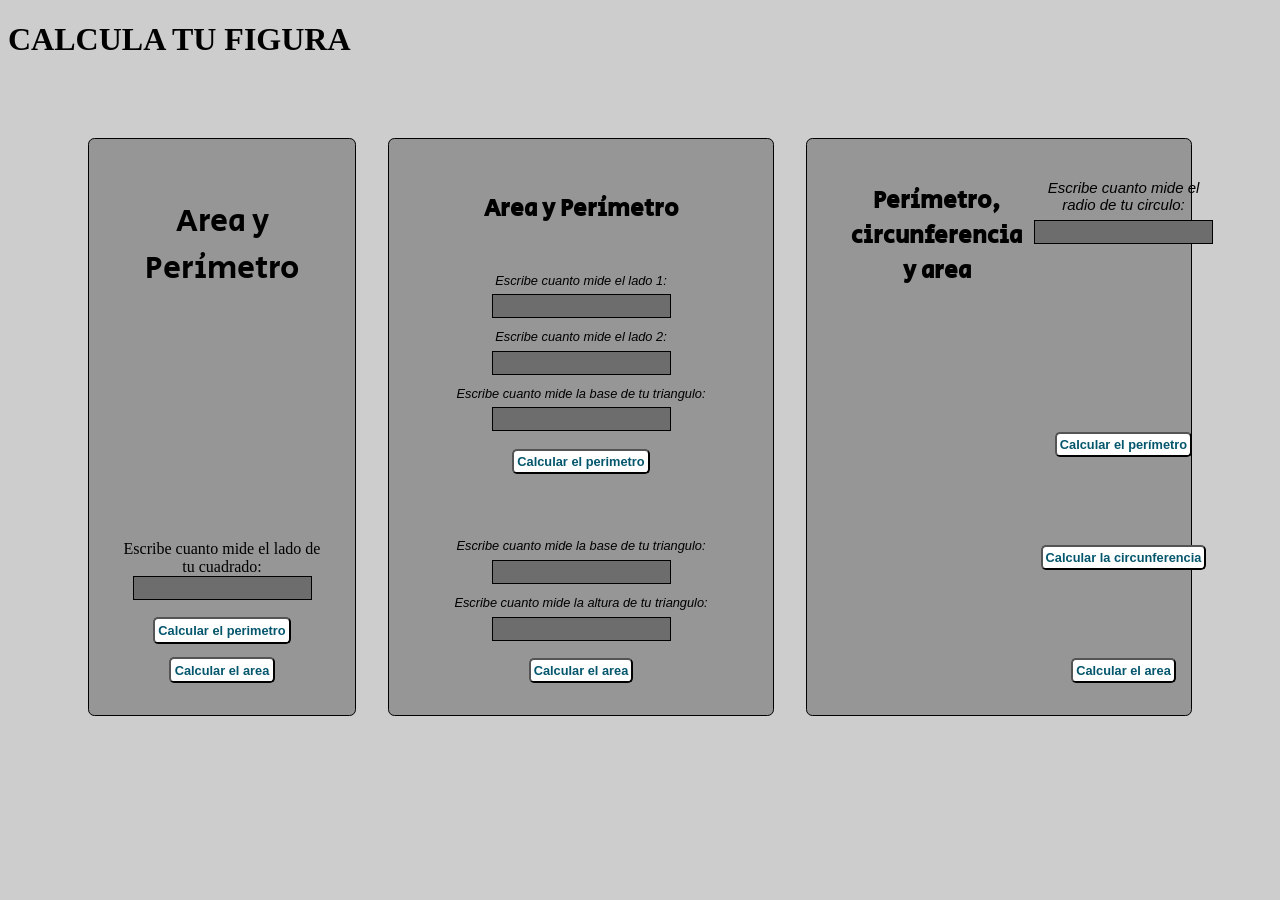
<file: figuras.html>
<!DOCTYPE html>
<html lang="en">

<head>
    <meta charset="UTF-8">
    <meta http-equiv="X-UA-Compatible" content="IE=edge">
    <meta name="viewport" content="width=device-width, initial-scale=1.0">
    <title>Figuras Geometricas | Curso practico de Javascript</title>
    <script src="./figuras.js"></script>
    <link rel="stylesheet" href="main.css">
    <link rel="preconnect" href="https://fonts.googleapis.com">
    <link rel="preconnect" href="https://fonts.gstatic.com" crossorigin>
    <link href="https://fonts.googleapis.com/css2?family=Secular+One&display=swap" rel="stylesheet">
</head>

<body>
    <header>
        <h1 class="titulo-header">CALCULA TU FIGURA</h1>
    </header>
    <div class="seccion">
        <section class="cuadrado">
            <h2>Area y Perímetro
            </h2>

            <form action="">
                <label for="inputCuadrado">
                    Escribe cuanto mide el lado de tu cuadrado:
                </label>
                <input id="inputCuadrado" type="number" /><br>
                <button type="button" onclick="calcularPerimetroCuadrado()">Calcular el perimetro</button>
                <button type="button" onclick="calcularAreaCuadrado()">Calcular el area</button>
            </form>
        </section>

        <section class="triangulo">
            <div>
                <h2>Area y Perímetro
                </h2>
                <form action="">
                    <label for="inputTriangulo1">
                        Escribe cuanto mide el lado 1:
                    </label>
                    <input id="inputTriangulo1" type="number" />
                    <label for="inputTriangulo2">
                        Escribe cuanto mide el lado 2:
                    </label>
                    <input id="inputTriangulo2" type="number" />
                    <label for="inputTriangulo3">
                        Escribe cuanto mide la base de tu triangulo:
                    </label>
                    <input id="inputTriangulo3" type="number" />

                    <button type="button" onclick="calcularPerimetroTriangulo()">Calcular el perimetro</button>
                </form></br>
                <form>
                    <label for="inputTriangulo4">
                        Escribe cuanto mide la base de tu triangulo:
                    </label>
                    <input id="inputTriangulo4" type="number" />

                    <label for="inputTriangulo5">
                        Escribe cuanto mide la altura de tu triangulo:
                    </label>
                    <input id="inputTriangulo5" type="number" />

                    <button type="button" onclick="calcularAreaTriangulo()">Calcular el area</button>
                </form>
            </div>
        </section>

        <section class="circulo">
            <h2>Perímetro, circunferencia y area
            </h2>
            <div class="seccion-circulo">
            <form action="">
                <label for="inputCirculo1">
                    Escribe cuanto mide el radio de tu circulo:
                </label>
                <input id="inputCirculo1" type="number" />
            </form></br>

            <button type="button" onclick="calcularDiametroCirculo()">Calcular el perímetro</button></form>

            <button type="button" onclick="calcularCircunferenciaCirculo()">Calcular la circunferencia</button>

            <button type="button" onclick="calcularAreaCirculo()">Calcular el area</button>
            </form>
        </div>
        </section>
    </div>
</body>

</html>
</file>
<file: main.css>
body{
    /* background-image: url(./img/istockphoto-641443214-170667a.jpg);
    background-repeat: no-repeat;
    background-size: cover;
    background-attachment: fixed; */

    background-color: rgb(205, 205, 205);

}

.seccion{
    display: flex;
    align-items: center;
    justify-content: center;
    margin: 2em;
    padding: 2em;
}

.titulo{
    font-size: 2em;
    font-weight: bold;
    text-align: center;
    font-family: 'Secular One', sans-serif;
    margin-top: 2em;
}

.titulo p{
    font-size: 0.6em;
    font-weight: lighter;
    text-align: center;
    margin-bottom: 2em;
}


input{
  appearance: none;
  background-color: rgb(109, 109, 109);
  outline: none;
  border: 1px solid black;
  box-shadow: none;
  margin-bottom: 5px;
  position: relative;
  color: white;
  height: 1.5em;
  text-align: center;
  font-weight: bold;

}

input:focus {
    border:1px solid rgb(0, 0, 0);
    background-color:transparent;
    border-radius: 0.2em;
    }


input[type=number]::-webkit-inner-spin-button,
input[type=number]::-webkit-outer-spin-button {
-webkit-appearance: none;
margin: 0;
}

input::before{
    display: inline-block;
    position: absolute;
    right: 0;
    content: "cm";
    text-align: right;
}

.cuadrado{
    width: 20em;
    height: 32em;
    display: flex;
    background-color: rgb(150, 150, 150); 
    border: 1px solid black;
    border-radius: 0.4em;
    flex-direction: column;
    text-align: center;
    justify-content: space-between;
    padding: 2em;
    margin: 1em;
}

.cuadrado img{
    width: 7em;
}

.cuadrado h2{
    font-family: 'Secular One', sans-serif;
    font-weight: 100;
    font-size: 2em;
    color: black;
}

.cuadrado div label{
    font-size: 15px;
    font-family: Arial, Helvetica, sans-serif;
    color: black;
    display: flex;
    align-items: center;
    flex-direction: column;
    justify-content: space-between;
    margin-bottom: 2em;

}

.formulario{
    display: flex;
    flex-direction: column;
    align-items: center;
    justify-content: space-between;
}

/* .cuadrado input{
    background-color: #f26464;
    border-style: inset;
    color: #fff;
    font-weight: bold;
   
} */

.cuadrado button{
    margin-top: 1em;
    border-radius: 0.4em;
    font-size: 0.8em;
    font-weight: bold;
    background-color: #fff;
    color:rgb(4, 86, 109) ;
    padding: 0.3em;
}

.cuadrado button:hover{
    background-color:rgb(4, 86, 109);
    cursor: pointer;
    color: #fff;
    transition: 1s;
}

/***** triangulo *****/
.triangulo div{
    width: 20em;
    height: 32em;
    display: flex;
    background-color: rgb(150, 150, 150); 
    border: 1px solid black;
    border-radius: 0.4em;
    flex-direction: column;
    text-align: center;
    justify-content: space-between;
    padding: 2em;
    margin: 1em;

}

.triangulo img{
    width: 7em;
}

.triangulo h2{
    text-align: center;
    position: relative;
    font-family: 'Secular One', sans-serif;
    font-size: 1.5em;
    color: black;
    
}

.triangulo form{
    display: flex;
    flex-direction: column;
    text-align: center;
    align-items: center;

}

.triangulo label{
    font-style: italic;
    font-size: 0.8em;
    font-family: Arial, Helvetica, sans-serif;
    color:black;
    margin: 0.5em;
}

/* .triangulo input{
    background-color: rgb(80, 176, 32);
    border-style: inset;
    color: #fff;
    font-weight: bold;
   
} */

.triangulo button{
    margin-top: 1em;
    border-radius: 0.4em;
    font-size: 0.8em;
    font-weight: bold;
    background-color: #fff;
    color:rgb(4, 86, 109) ;
    padding: 3px;
}

.triangulo button:hover{
    background-color:rgb(4, 86, 109);
    cursor: pointer;
    color: #fff;
    transition: 1s;
}






/***** End triangulo *****/

/***** circulo *****/

.circulo{
    width: 20em;
    height: 32em;
    display: flex;
    background-color: rgb(150, 150, 150); 
    border: 1px solid black;
    border-radius: 0.4em;
    text-align: center;
    justify-content: space-between;
    padding: 2em;
    margin: 1em;
}
.circulo img{
    width: 7em;
}

.circulo h2{
    font-family: 'Secular One', sans-serif;
    font-size: 1.5em;
    font-weight: bold;
    color: black;
    margin: 0.5em;
}

.circulo label{
    font-style: italic;
    font-size: 15px;
    font-family: Arial, Helvetica, sans-serif;
    color: black;
    display: flex;
    flex-direction: column;
    margin: 0.5em;

}

/* .circulo input{
    background-color: #163c9a;
    border-style: inset;
    color: #fff;
    font-weight: bold;
   
} */

.circulo button{
    margin-top: 1em;
    border-radius: 0.4em;
    font-size: 0.8em;
    font-weight: bold;
    background-color: #fff;
    color:rgb(4, 86, 109);
    text-align: center;
    display: flex;
    justify-content: center;
    padding: 3px;

}

.seccion-circulo{
    display: flex;
    flex-direction: column;
    justify-content: space-between;
    align-items: center;
}
.circulo button:hover{
    background-color:rgb(4, 86, 109);
    cursor: pointer;
    color: #fff;
    transition: 1s;
}
/***** End circulo *****/

@media(max-width:1024px){
    .seccion{
        flex-direction:column;
    }

    .seccion section{
        margin: 2em;
    }

}
</file>
